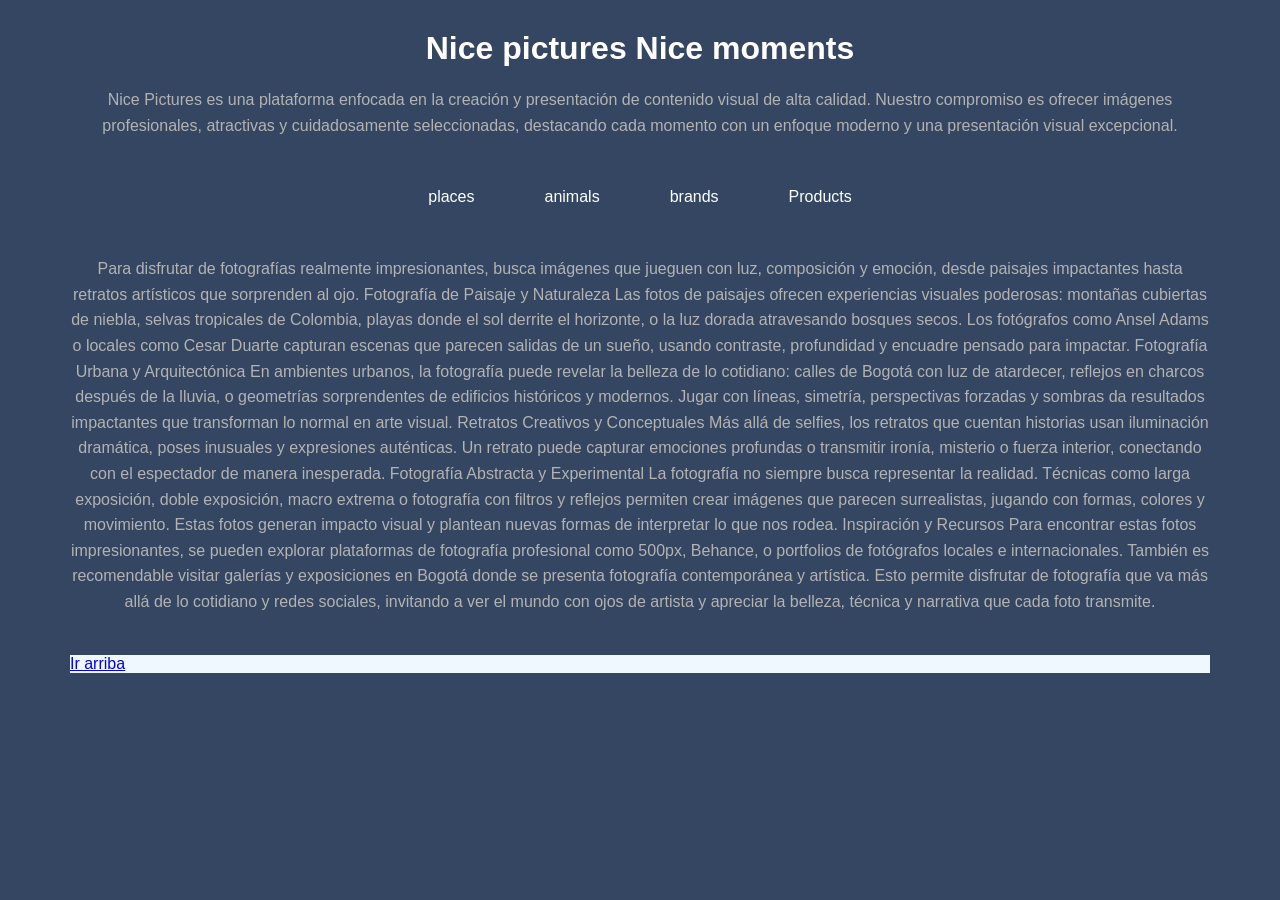
<file: index.html>
<!DOCTYPE html>
<html lang="en">
<head>
    <meta charset="UTF-8">
    <meta name="viewport" content="width=device-width, initial-scale=1.0">
    <title>nice-picture</title>
	<link rel="stylesheet" href="nicepictures.css">
</head>
<body>
    <h1 id="titulo">Nice pictures Nice moments</h1>
    <p>Nice Pictures es una plataforma enfocada en la creación y presentación de contenido visual de alta calidad. Nuestro compromiso es ofrecer imágenes profesionales, atractivas y cuidadosamente seleccionadas, destacando cada momento con un enfoque moderno y una presentación visual excepcional.</p>

    <ul id="menu">
        <li onclick="loadCategory('places')">places</li>
        <li onclick="loadCategory('animals')">animals</li>
        <li onclick="loadCategory('brands')">brands</li>
        <li onclick="loadCategory('products')">Products</li>
    </ul>

    <div id="gallery"></div>
    <p id="imagen">Para disfrutar de fotografías realmente impresionantes, busca imágenes que jueguen con luz, composición y emoción, desde paisajes impactantes hasta retratos artísticos que sorprenden al ojo.
Fotografía de Paisaje y Naturaleza
Las fotos de paisajes ofrecen experiencias visuales poderosas: montañas cubiertas de niebla, selvas tropicales de Colombia, playas donde el sol derrite el horizonte, o la luz dorada atravesando bosques secos. Los fotógrafos como Ansel Adams o locales como Cesar Duarte capturan escenas que parecen salidas de un sueño, usando contraste, profundidad y encuadre pensado para impactar.
Fotografía Urbana y Arquitectónica
En ambientes urbanos, la fotografía puede revelar la belleza de lo cotidiano: calles de Bogotá con luz de atardecer, reflejos en charcos después de la lluvia, o geometrías sorprendentes de edificios históricos y modernos. Jugar con líneas, simetría, perspectivas forzadas y sombras da resultados impactantes que transforman lo normal en arte visual.
Retratos Creativos y Conceptuales
Más allá de selfies, los retratos que cuentan historias usan iluminación dramática, poses inusuales y expresiones auténticas. Un retrato puede capturar emociones profundas o transmitir ironía, misterio o fuerza interior, conectando con el espectador de manera inesperada.
Fotografía Abstracta y Experimental
La fotografía no siempre busca representar la realidad. Técnicas como larga exposición, doble exposición, macro extrema o fotografía con filtros y reflejos permiten crear imágenes que parecen surrealistas, jugando con formas, colores y movimiento. Estas fotos generan impacto visual y plantean nuevas formas de interpretar lo que nos rodea.
Inspiración y Recursos
Para encontrar estas fotos impresionantes, se pueden explorar plataformas de fotografía profesional como 500px, Behance, o portfolios de fotógrafos locales e internacionales. También es recomendable visitar galerías y exposiciones en Bogotá donde se presenta fotografía contemporánea y artística.
Esto permite disfrutar de fotografía que va más allá de lo cotidiano y redes sociales, invitando a ver el mundo con ojos de artista y apreciar la belleza, técnica y narrativa que cada foto transmite.</p>

<footer>
    <a href="#titulo">Ir arriba</a>
</footer>

	<script src="nicepictures.js"></script>
</body>
</html>
</file>
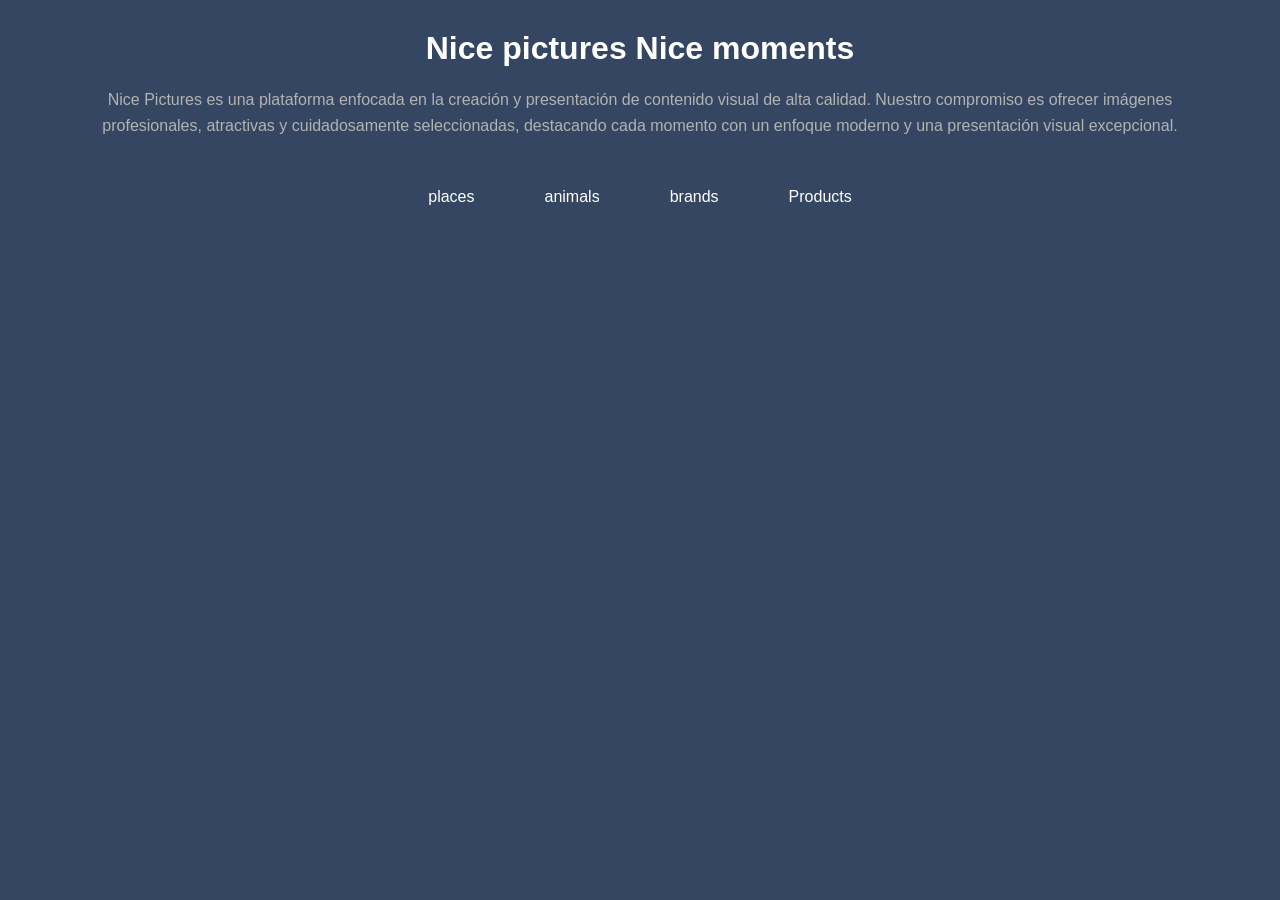
<file: Nicepictures.html>
<!DOCTYPE html>
<html lang="en">
<head>
    <meta charset="UTF-8">
    <meta name="viewport" content="width=device-width, initial-scale=1.0">
    <title>NicePicture</title>
	<link rel="stylesheet" href="Nicepictures.css">
</head>
<body>
    <h1>Nice pictures Nice moments</h1>
    <p>Nice Pictures es una plataforma enfocada en la creación y presentación de contenido visual de alta calidad. Nuestro compromiso es ofrecer imágenes profesionales, atractivas y cuidadosamente seleccionadas, destacando cada momento con un enfoque moderno y una presentación visual excepcional.</p>

    <ul id="menu">
        <li onclick="loadCategory('places')">places</li>
        <li onclick="loadCategory('animals')">animals</li>
        <li onclick="loadCategory('brands')">brands</li>
        <li onclick="loadCategory('products')">Products</li>
    </ul>

    <div id="gallery"></div>

	<script src="Nicepictures.js"></script>
</body>
</html>
</file>
<file: nicepictures.css>
*{
    margin:0;
    padding:0;
    box-sizing:border-box;
}

body{
    background-color:#344661;
    color:white;
    font-family:Arial, sans-serif;
    max-width:1200px;
    margin:auto;
    padding:30px;
}

h1{
    text-align:center;
    margin-bottom:20px;
}

p{
    text-align:center;
    color:#b3b3b3;
    margin-bottom:40px;
    line-height:1.6;
}

#menu{
    display:flex;
    justify-content:center;
    gap:30px;
    list-style:none;
    margin-bottom:40px;
}

#menu li{
    cursor:pointer;
    padding:10px 20px;
    border-radius:20px;
    transition:0.3s;
}

#menu li:hover{
    background-color:#262626;
}

#gallery{
    display:grid;
    grid-template-columns:repeat(auto-fill,minmax(250px,1fr));
    gap:20px;
}
#gallery{
    display:grid;
    grid-template-columns:repeat(auto-fill,minmax(250px,1fr));
    gap:20px;
    margin-top:20px;
}

#gallery img{
    width:100%;
    height:250px;
    object-fit:cover;
    border-radius:10px;
}
footer {
    background-color: aliceblue;
    color: white;
}
</file>
<file: Nicepictures.css>
*{
    margin:0;
    padding:0;
    box-sizing:border-box;
}

body{
    background-color:#344661;
    color:white;
    font-family:Arial, sans-serif;
    max-width:1200px;
    margin:auto;
    padding:30px;
}

h1{
    text-align:center;
    margin-bottom:20px;
}

p{
    text-align:center;
    color:#b3b3b3;
    margin-bottom:40px;
    line-height:1.6;
}

#menu{
    display:flex;
    justify-content:center;
    gap:30px;
    list-style:none;
    margin-bottom:40px;
}

#menu li{
    cursor:pointer;
    padding:10px 20px;
    border-radius:20px;
    transition:0.3s;
}

#menu li:hover{
    background-color:#262626;
}

#gallery{
    display:grid;
    grid-template-columns:repeat(auto-fill,minmax(250px,1fr));
    gap:20px;
}
#gallery{
    display:grid;
    grid-template-columns:repeat(auto-fill,minmax(250px,1fr));
    gap:20px;
    margin-top:20px;
}

#gallery img{
    width:100%;
    height:250px;
    object-fit:cover;
    border-radius:10px;
}
</file>
